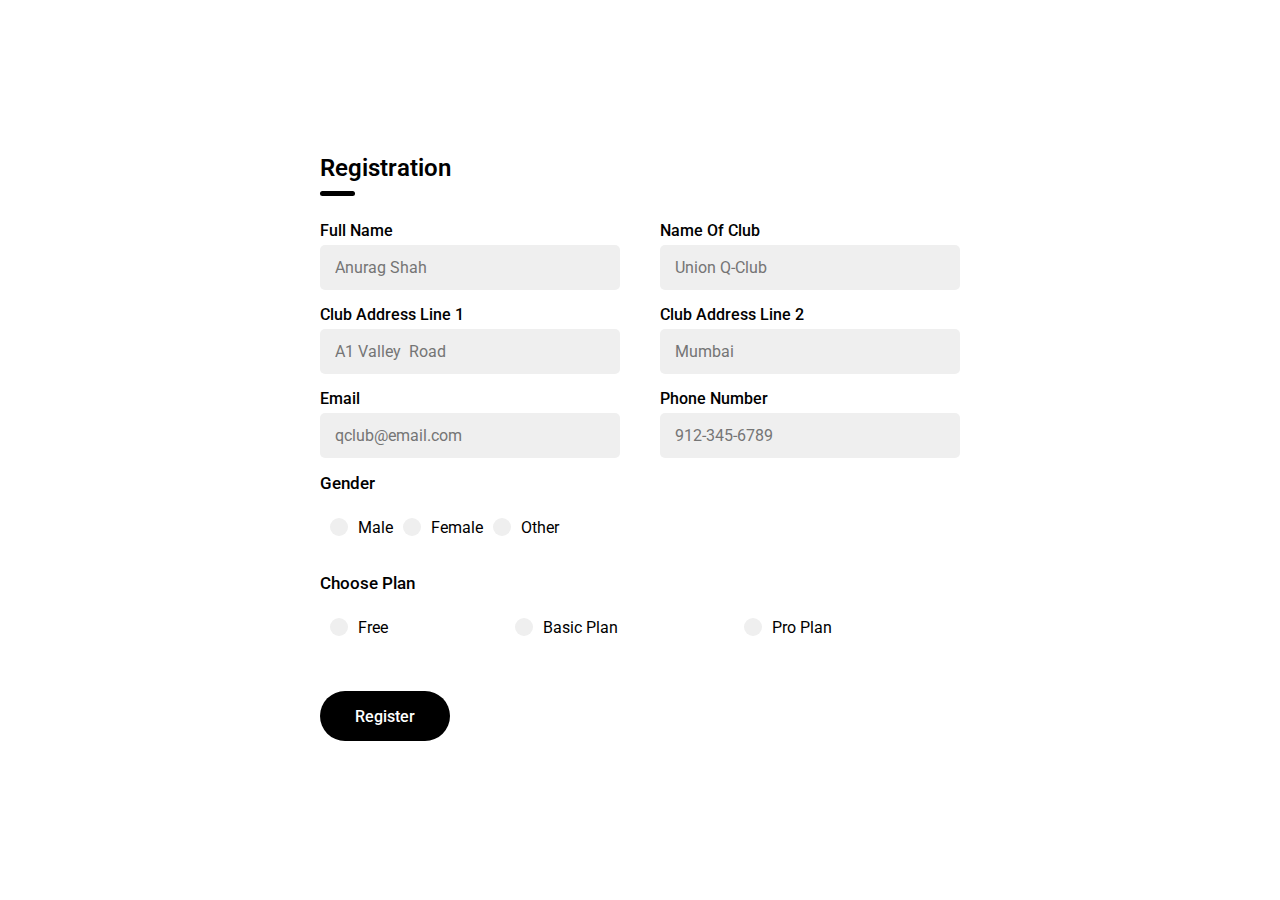
<file: register/register.html>
<!DOCTYPE html>
<html lang="en" >
<head>
  <meta charset="UTF-8">
  <title>Register for Reactiv</title>
  <meta name="viewport" content="width=device-width, initial-scale=1">
  <link rel="stylesheet" href="./register.css">

</head>
<body>
<!-- partial:index.partial.html -->
<div class="container">
  <br>
  <div class="title">Registration</div>
  <br>
  <form action="../confirmation/confirm.html">
    <div class="user__details">
      
      <div class="input__box">
        <span class="details">Full Name</span>
        <input type="text" placeholder="Anurag Shah" required>
      </div>

      <div class="input__box">
        <span class="details">Name Of Club</span>
        <input type="text" placeholder="Union Q-Club" required>
      </div>

      <div class="input__box">
        <span class="details">Club Address Line 1</span>
        <input type="text" placeholder="A1 Valley  Road" required>
      </div>

      <div class="input__box">
        <span class="details">Club Address Line 2</span>
        <input type="text" placeholder="Mumbai" required>
      </div>


      <div class="input__box">
        <span class="details">Email</span>
        <input type="email" placeholder="qclub@email.com" required>
      </div>

      <div class="input__box">
        <span class="details">Phone Number</span>
        <input type="tel" pattern="[0-9]{10}" placeholder="912-345-6789" required>
      </div>

      <div class="gender__details">
        <input type="radio" name="gender" id="dot-1">
        <input type="radio" name="gender" id="dot-2">
        <input type="radio" name="gender" id="dot-3">
        <span class="gender__title">Gender</span>
        <div class="category">
          <label for="dot-1">
            <span class="dot one"></span>
            <span>Male</span>
          </label>
          <label for="dot-2">
            <span class="dot two"></span>
            <span>Female</span>
          </label>
          <label for="dot-3">
            <span class="dot three"></span>
            <span>Other</span>
          </label>
        </div>
      </div>

      

    </div>

    <!--join plan  -->
    <div class="plan__details">
      <input type="radio" name="plan" id="plandot-1">
      <input type="radio" name="plan" id="plandot-2">
      <input type="radio" name="plan" id="plandot-3">
      <span class="plan__title">Choose Plan</span>
      <div class="plancategory">
        <label for="plandot-1">
          <span class="plandot planone"></span>
          <span>Free</span>
        </label>
        <label for="plandot-2">
          <span class="plandot plantwo"></span>
          <span>Basic Plan</span>
        </label>
        <label for="plandot-3">
          <span class="plandot planthree"></span>
          <span>Pro Plan</span>
        </label>
      </div>
    </div>
    <div class="button">
      <input type="submit" value="Register">
    </div>
  </form>
</div>
<!-- partial -->
  
</body>
</html>
</file>
<file: register/register.css>
/* all */
@import url('https://fonts.googleapis.com/css2?family=Roboto:wght@300;400;500;700;900&display=swap');

* {
  margin: 0;
  padding: 0;
  box-sizing: border-box;
  font-family: "Roboto", sans-serif;
}


body {
  display: flex;
  height: 100vh;
  justify-content: center; /*center vertically */
  align-items: center; /* center horizontally */
  background: #ffffff;
  padding: 10px;
}
/* container and form */
.container {
  max-width: 700px;
  width: 100%;
  background: #fff;
  padding: 25px 30px;
  border-radius: 20px;
  margin-top: 1rem;
}
.container .title {
  font-size: 1.5rem;
  font-weight: 600;
  position: relative;
}

.container .title::before {
  content: "";
  position: absolute;
  height:5.5px;
  width: 35px;
  background: #000000;
  left: 0;
  top: 2.3rem;
  border-radius: 50px;
}

.container form .user__details {
  display: flex;
  flex-wrap: wrap;
  justify-content: space-between;
  margin: 20px 0 12px 0;
}
/* inside the form user details */
form .user__details .input__box {
  width: calc(100% / 2 - 20px);
  margin-bottom: 15px;
}

.user__details .input__box .details {
  font-weight: 500;
  margin-bottom: 5px;
  display: block;
}
.user__details .input__box input {
  height: 45px;
  width: 100%;
  outline: none;
  border-radius: 5px;
  background-color: #efefef;
  border: none;
  padding-left: 15px;
  font-size: 16px;
  transition: all 0.3s ease;
}

.user__details .input__box input:focus,
.user__details .input__box input:valid {
  border-color: #000000;
}

/* inside the form gender details */

form .gender__details .gender__title {
  font-size: 17px;
  font-weight: 500;
}

form .gender__details .category {
  display: flex;
  width: 80%;
  margin: 15px 0;
  justify-content: space-between;
}

.gender__details .category label {
  display: flex;
  align-items: center;
}

.gender__details .category .dot {
  height: 18px;
  width: 18px;
  background: #efefef;
  border-radius: 50%;
  margin: 10px;
  border: 5px solid transparent;
  transition: all 0.3s ease;
}

#dot-1:checked ~ .category .one,
#dot-2:checked ~ .category .two,
#dot-3:checked ~ .category .three {
  border-color: #efefef;
  background: #f59700;
}

form input[type="radio"] {
  display: none;
}

/* join plan */

form .plan__details .plan__title {
  font-size: 17px;
  font-weight: 500;
}

form .plan__details .plancategory {
  display: flex;
  width: 80%;
  margin: 15px 0;
  justify-content: space-between;
}

.plan__details .plancategory label {
  display: flex;
  align-items: center;
}

.plan__details .plancategory .plandot {
  height: 18px;
  width: 18px;
  background: #efefef;
  border-radius: 50%;
  margin: 10px;
  border: 5px solid transparent;
  transition: all 0.3s ease;
}

#plandot-1:checked ~ .plancategory .planone,
#plandot-2:checked ~ .plancategory .plantwo,
#plandot-3:checked ~ .plancategory .planthree {
  border-color: #efefef;
  background: #f59700;
}

form input[type="radio"] {
  display: none;
}

/* submit button */
form .button {
  height: 45px;
  margin: 45px 0;
}

form .button input {
  height: 50px;
  width: 130px;
  outline: none;
  color: #fff;
  border: none;
  font-size: 1rem;
  font-weight: 500;
  border-radius: 50px;
  background: #000000;
  transition: all 0.3s ease;
}

form .button input:hover {
  background: #515151;
}

@media only screen and (max-width: 584px) {
  .container {
    max-width: 100%;
    margin-top: -1rem;
  }

  form .user__details .input__box {
    margin-bottom: 15px;
    width: 100%;
  }

  form .gender__details .category {
    width: 100%;
  }

  form .plan__details .plancategory {
    width: 100%;
  }

  .container form .user__details {
    max-height: 310px;
    overflow-y:scroll;
  }
}
</file>
